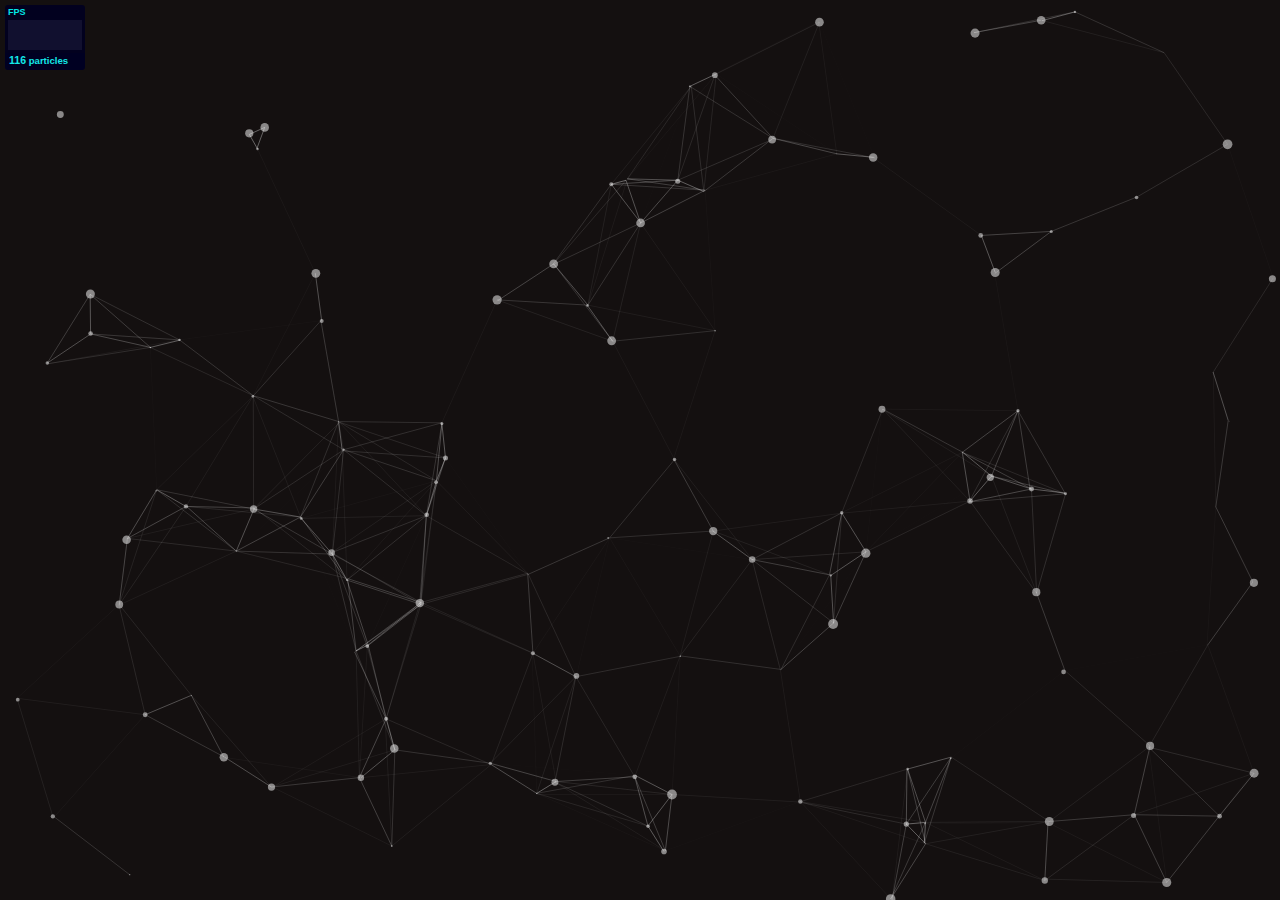
<file: particles.js/demo/index.html>
<!DOCTYPE html>
<html lang="en">
<head>
  <meta charset="utf-8">
  <title>particles.js</title>
  <meta name="description" content="particles.js is a lightweight JavaScript library for creating particles.">
  <meta name="author" content="Vincent Garreau" />
  <meta name="viewport" content="width=device-width, initial-scale=1.0, minimum-scale=1.0, maximum-scale=1.0, user-scalable=no">
  <link rel="stylesheet" media="screen" href="css/style.css">
</head>
<body>

<!-- count particles -->
<div class="count-particles">
  <span class="js-count-particles">--</span> particles
</div>

<!-- particles.js container -->
<div id="particles-js"></div>

<!-- scripts -->
<script src="../particles.js"></script>
<script src="js/app.js"></script>

<!-- stats.js -->
<script src="js/lib/stats.js"></script>
<script>
  var count_particles, stats, update;
  stats = new Stats;
  stats.setMode(0);
  stats.domElement.style.position = 'absolute';
  stats.domElement.style.left = '0px';
  stats.domElement.style.top = '0px';
  document.body.appendChild(stats.domElement);
  count_particles = document.querySelector('.js-count-particles');
  update = function() {
    stats.begin();
    stats.end();
    if (window.pJSDom[0].pJS.particles && window.pJSDom[0].pJS.particles.array) {
      count_particles.innerText = window.pJSDom[0].pJS.particles.array.length;
    }
    requestAnimationFrame(update);
  };
  requestAnimationFrame(update);
</script>

</body>
</html>
</file>
<file: particles.js/demo/css/style.css>
/* =============================================================================
   HTML5 CSS Reset Minified - Eric Meyer
   ========================================================================== */

html,body,div,span,object,iframe,h1,h2,h3,h4,h5,h6,p,blockquote,pre,abbr,address,cite,code,del,dfn,em,img,ins,kbd,q,samp,small,strong,sub,sup,var,b,i,dl,dt,dd,ol,ul,li,fieldset,form,label,legend,table,caption,tbody,tfoot,thead,tr,th,td,article,aside,canvas,details,figcaption,figure,footer,header,hgroup,menu,nav,section,summary,time,mark,audio,video{margin:0;padding:0;border:0;outline:0;font-size:100%;vertical-align:baseline;background:transparent}
body{line-height:1}
article,aside,details,figcaption,figure,footer,header,hgroup,menu,nav,section{display:block}
nav ul{list-style:none}
blockquote,q{quotes:none}
blockquote:before,blockquote:after,q:before,q:after{content:none}
a{margin:0;padding:0;font-size:100%;vertical-align:baseline;background:transparent;text-decoration:none}
mark{background-color:#ff9;color:#000;font-style:italic;font-weight:bold}
del{text-decoration:line-through}
abbr[title],dfn[title]{border-bottom:1px dotted;cursor:help}
table{border-collapse:collapse;border-spacing:0}
hr{display:block;height:1px;border:0;border-top:1px solid #ccc;margin:1em 0;padding:0}
input,select{vertical-align:middle}
li{list-style:none}


/* =============================================================================
   My CSS
   ========================================================================== */

/* ---- base ---- */

html,body{ 
	width:100%;
	height:100%;
	background:#000;
}

html{
  -webkit-tap-highlight-color: rgba(0, 0, 0, 0);
}

body{
  font:normal 75% Arial, Helvetica, sans-serif;
}

canvas{
  display:block;
  vertical-align:bottom;
}


/* ---- stats.js ---- */

.count-particles{
  background: #000022;
  position: absolute;
  top: 48px;
  left: 0;
  width: 80px;
  color: #13E8E9;
  font-size: .8em;
  text-align: left;
  text-indent: 4px;
  line-height: 14px;
  padding-bottom: 2px;
  font-family: Helvetica, Arial, sans-serif;
  font-weight: bold;
}

.js-count-particles{
  font-size: 1.1em;
}

#stats,
.count-particles{
  -webkit-user-select: none;
  margin-top: 5px;
  margin-left: 5px;
}

#stats{
  border-radius: 3px 3px 0 0;
  overflow: hidden;
}

.count-particles{
  border-radius: 0 0 3px 3px;
}


/* ---- particles.js container ---- */

#particles-js{
  width: 100%;
  height: 100%;
  background-color: #141010;
  background-image: url('');
  background-size: cover;
  background-position: 50% 50%;
  background-repeat: no-repeat;
}
</file>
